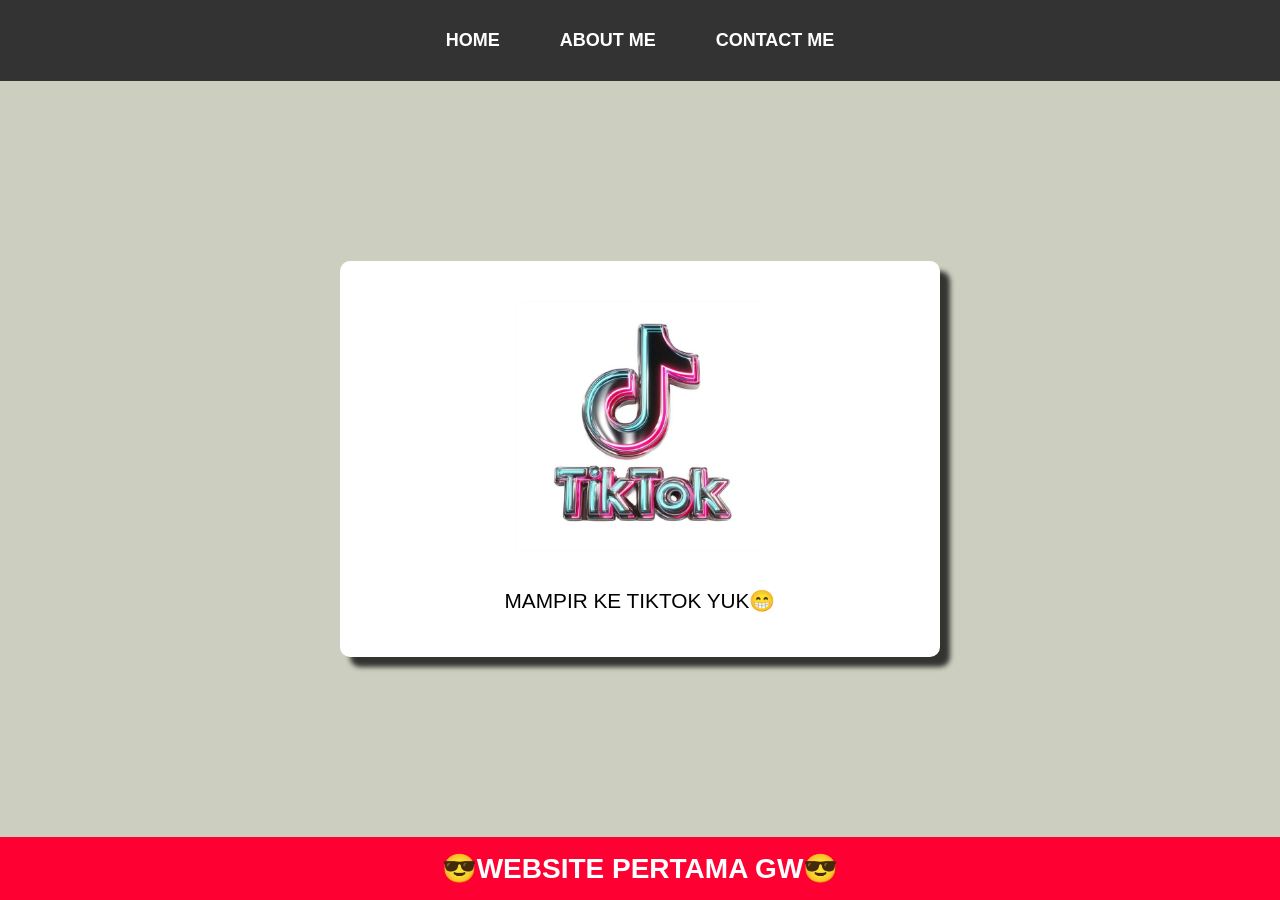
<file: index.html>
<!DOCTYPE html>
<html lang="id">

<head>
  <meta charset="UTF-8">
  <meta name="viewport" content="width=device-width, initial-scale=1.0">
  <title>WEB UDIN - Home</title>
  <link rel="stylesheet" href="style.css" />
</head>

<body>
  <div class="container">
    <!-- NAVIGATION BAR -->
    <div class="container-navbar">
      <ul class="ul-navbar">
        <li class="li-navbar">
          <a href="index.html" class="a-navbar">HOME</a>
        </li>
        <li class="li-navbar">
          <a href="about.html" class="a-navbar">ABOUT ME</a>
        </li>
        <li class="li-navbar">
          <a href="contact.html" class="a-navbar">CONTACT ME</a>
        </li>
      </ul>
    </div>
    <!-- NAVIGATION BAR SELESAI -->

    <!-- CONTENT 1 -->
    <div class="container-content">
      <a href="https://tiktok.com/@kidxxzm" class="a-content">
        <img src="TikTok Logo.jpg" class="img-content" alt="TikTok Logo" />
        <p>MAMPIR KE TIKTOK YUK😁</p>
      </a>
    </div>
    <!-- CONTENT 1 END -->

    <!-- FOOTER -->
    <div class="container-footer">
      <h1 class="h1-footer">😎WEBSITE PERTAMA GW😎</h1>
    </div>
    <!-- FOOTER END -->
  </div>
</body>

</html>
</file>
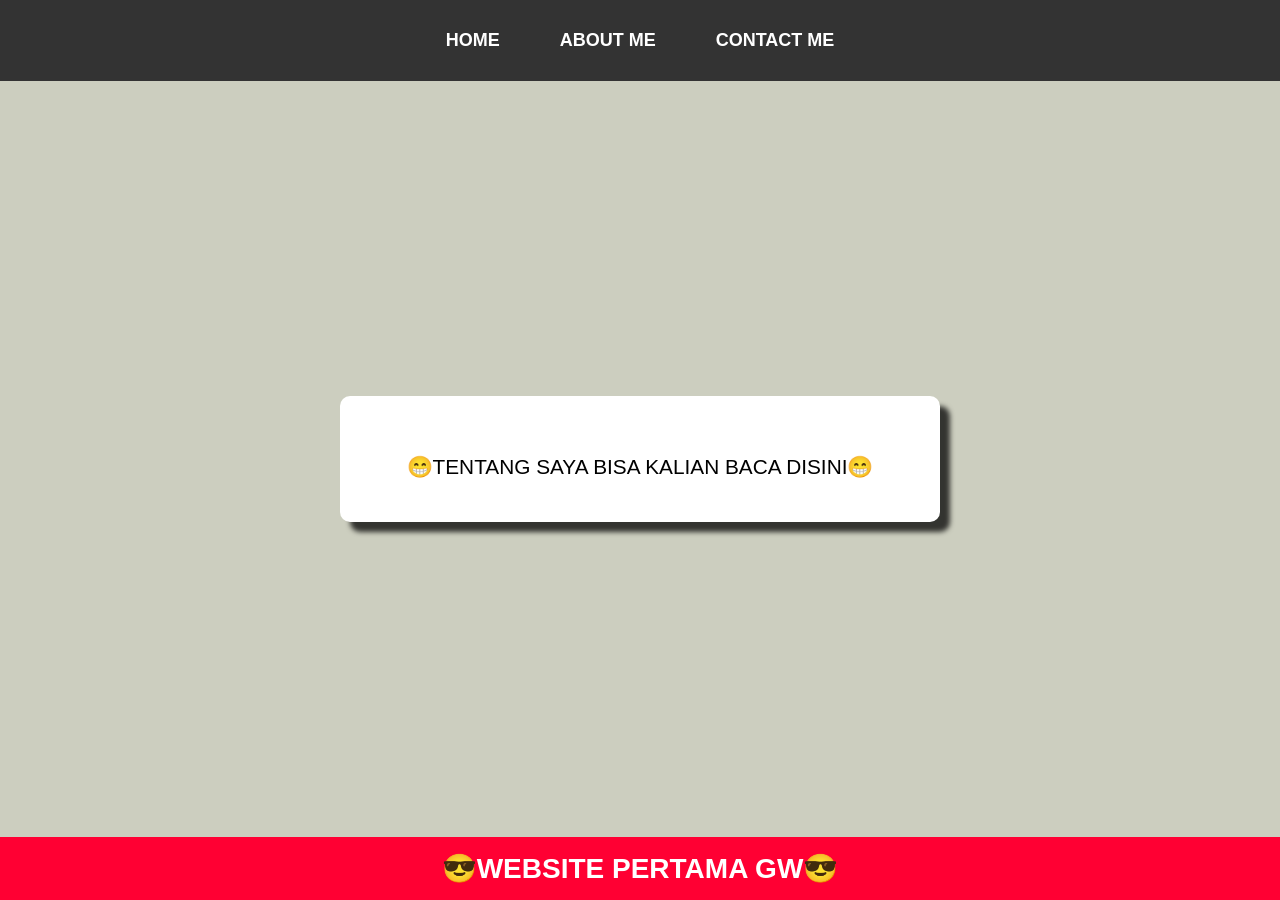
<file: about.html>
<!DOCTYPE html>
<html lang="id">

<head>
  <meta charset="UTF-8">
  <meta name="viewport" content="width=device-width, initial-scale=1.0">
  <title>WEB UDIN - About Me</title>
  <link rel="stylesheet" href="style.css" />
</head>

<body>
  <div class="container">
    <!-- NAVIGATION BAR -->
    <div class="container-navbar">
      <ul class="ul-navbar">
        <li class="li-navbar">
          <a href="index.html" class="a-navbar">HOME</a>
        </li>
        <li class="li-navbar">
          <a href="about.html" class="a-navbar">ABOUT ME</a>
        </li>
        <li class="li-navbar">
          <a href="contact.html" class="a-navbar">CONTACT ME</a>
        </li>
      </ul>
    </div>
    <!-- NAVIGATION BAR SELESAI -->

    <!-- CONTENT -->
    <div class="container-content">
      <a href="https://www.instagram.com/mhmmdraffiudin" class="a-content">
        <p>😁TENTANG SAYA BISA KALIAN BACA DISINI😁</p>
      </a>
    </div>
    <!-- CONTENT END -->

    <!-- FOOTER -->
    <div class="container-footer">
      <h1 class="h1-footer">😎WEBSITE PERTAMA GW😎</h1>
    </div>
    <!-- FOOTER END -->
  </div>
</body>

</html>
</file>
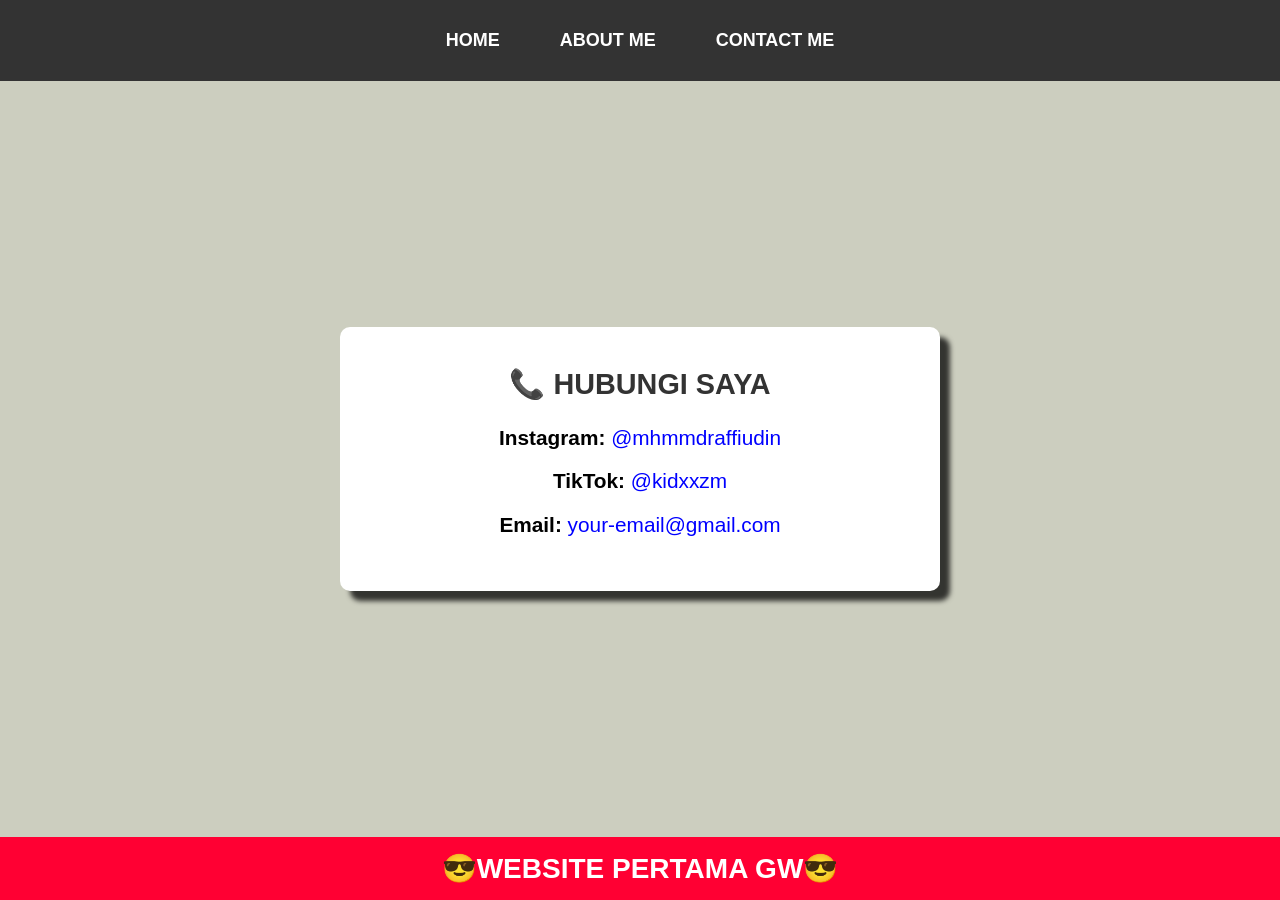
<file: contact.html>
<!DOCTYPE html>
<html lang="id">

<head>
  <meta charset="UTF-8">
  <meta name="viewport" content="width=device-width, initial-scale=1.0">
  <title>WEB UDIN - Contact Me</title>
  <link rel="stylesheet" href="style.css" />
</head>

<body>
  <div class="container">
    <!-- NAVIGATION BAR -->
    <div class="container-navbar">
      <ul class="ul-navbar">
        <li class="li-navbar">
          <a href="index.html" class="a-navbar">HOME</a>
        </li>
        <li class="li-navbar">
          <a href="about.html" class="a-navbar">ABOUT ME</a>
        </li>
        <li class="li-navbar">
          <a href="contact.html" class="a-navbar">CONTACT ME</a>
        </li>
      </ul>
    </div>
    <!-- NAVIGATION BAR SELESAI -->

    <!-- CONTENT -->
    <div class="container-content">
      <div class="a-content contact-box">
        <h2>📞 HUBUNGI SAYA</h2>
        <p><strong>Instagram:</strong> <a href="https://www.instagram.com/mhmmdraffiudin" target="_blank">@mhmmdraffiudin</a></p>
        <p><strong>TikTok:</strong> <a href="https://tiktok.com/@kidxxzm" target="_blank">@kidxxzm</a></p>
        <p><strong>Email:</strong> <a href="mailto:your-email@gmail.com">your-email@gmail.com</a></p>
      </div>
    </div>
    <!-- CONTENT END -->

    <!-- FOOTER -->
    <div class="container-footer">
      <h1 class="h1-footer">😎WEBSITE PERTAMA GW😎</h1>
    </div>
    <!-- FOOTER END -->
  </div>
</body>

</html>
</file>
<file: style.css>
/* ========== RESET TOTAL ========== */
* {
  margin: 0;
  padding: 0;
  box-sizing: border-box;
}

html {
  margin: 0;
  padding: 0;
  width: 100%;
  height: 100%;
}

body {
  margin: 0;
  padding: 0;
  width: 100%;
  height: auto;
  background-color: #fff;
  font-family: Arial, sans-serif;
}

/* ========== CONTAINER UTAMA ========== */
.container {
  display: flex;
  flex-direction: column;
  width: 100%;
  height: auto;
  margin: 0;
  padding: 0;
}

/* ========== NAVBAR ========== */
.container-navbar {
  background-color: #333;
  width: 100%;
  margin: 0;
  padding: 0;
  flex-shrink: 0;
}

.ul-navbar {
  display: flex;
  justify-content: center;
  align-items: center;
  list-style: none;
  margin: 0;
  padding: 15px 10px;
  flex-wrap: wrap;
  gap: 20px;
}

.li-navbar {
  margin: 0;
  padding: 0;
}

.a-navbar {
  color: white;
  text-decoration: none;
  font-weight: 800;
  font-size: 18px;
  padding: 8px 12px;
  border-radius: 5px;
  transition: all 0.3s ease;
  display: inline-block;
}

.a-navbar:hover {
  background-color: blue;
  transform: scale(1.05);
}

/* ========== CONTENT AREA ========== */
.container-content {
  background-color: rgb(204, 206, 191);
  display: flex;
  justify-content: center;
  align-items: center;
  text-align: center;
  padding: 40px 20px;
  width: 100%;
  margin: 0;
  flex-shrink: 0;
}

.a-content {
  background-color: white;
  color: black;
  text-decoration: none;
  display: block;
  width: 90%;
  max-width: 500px;
  padding: 30px 20px;
  border-radius: 10px;
  box-shadow: 10px 10px 5px 0px rgba(0,0,0,0.75);
  -webkit-box-shadow: 10px 10px 5px 0px rgba(0,0,0,0.75);
  -moz-box-shadow: 10px 10px 5px 0px rgba(0,0,0,0.75);
  transition: transform 0.3s ease;
}

.a-content:hover {
  transform: scale(1.05);
}

.a-content p {
  font-size: 1.2rem;
  line-height: 1.5;
  margin: 15px 0 0 0;
}

.a-content h2 {
  font-size: 1.8rem;
  margin-bottom: 20px;
  color: #333;
}

.a-content a {
  color: blue;
  text-decoration: none;
}

.a-content a:hover {
  text-decoration: underline;
}

.contact-box p {
  font-size: 1rem;
  margin: 10px 0;
  line-height: 1.6;
}

.img-content {
  width: 200px;
  height: 200px;
  max-width: 100%;
  object-fit: contain;
  margin-bottom: 15px;
}

/* ========== FOOTER ========== */
.container-footer {
  background-color: rgb(255, 0, 51);
  width: 100%;
  padding: 15px 20px;
  display: flex;
  justify-content: center;
  align-items: center;
  margin: 0;
  flex-shrink: 0;
}

.h1-footer {
  font-size: 25px;
  color: white;
  margin: 0;
  text-align: center;
  padding: 0;
}

/* ========== DESKTOP (1024px+) ========== */
@media (min-width: 1024px) {
  .container {
    min-height: 100vh;
  }

  .container-navbar {
    flex-shrink: 0;
  }

  .ul-navbar {
    gap: 30px;
    padding: 20px 0;
  }

  .a-navbar {
    font-size: 18px;
    padding: 10px 15px;
  }

  .container-content {
    flex: 1;
    padding: 60px 20px;
  }

  .a-content {
    max-width: 600px;
    padding: 40px 30px;
  }

  .a-content p {
    font-size: 1.3rem;
  }

  .img-content {
    width: 250px;
    height: 250px;
  }

  .h1-footer {
    font-size: 28px;
  }
}

/* ========== TABLET (768px - 1023px) ========== */
@media (min-width: 768px) and (max-width: 1023px) {
  .container {
    min-height: 100vh;
  }

  .ul-navbar {
    gap: 15px;
    padding: 15px 0;
  }

  .a-navbar {
    font-size: 16px;
    padding: 8px 12px;
  }

  .container-content {
    flex: 1;
    padding: 50px 20px;
  }

  .a-content {
    max-width: 450px;
    padding: 30px 25px;
  }

  .a-content p {
    font-size: 1.1rem;
  }

  .img-content {
    width: 180px;
    height: 180px;
  }

  .h1-footer {
    font-size: 24px;
  }
}

/* ========== HP BESAR (481px - 767px) ========== */
@media (min-width: 481px) and (max-width: 767px) {
  .container {
    height: auto;
    min-height: auto;
  }

  .container-content {
    flex-shrink: 0;
    padding: 30px 15px;
  }

  .ul-navbar {
    gap: 8px;
    padding: 12px 5px;
  }

  .a-navbar {
    font-size: 15px;
    padding: 6px 10px;
  }

  .a-content {
    max-width: 400px;
    padding: 20px 15px;
  }

  .a-content p {
    font-size: 1.05rem;
  }

  .img-content {
    width: 140px;
    height: 140px;
  }

  .h1-footer {
    font-size: 20px;
  }
}

/* ========== HP SEDANG (361px - 480px) ========== */
@media (max-width: 480px) {
  html, body {
    width: 100%;
    height: auto;
    overflow: visible;
  }

  .container {
    width: 100%;
    height: auto;
    min-height: auto;
    margin: 0;
    padding: 0;
  }

  .container-navbar {
    width: 100%;
    margin: 0;
    padding: 0;
    flex-shrink: 0;
  }

  .ul-navbar {
    gap: 5px;
    padding: 10px 5px;
    margin: 0;
  }

  .li-navbar {
    margin: 0;
    padding: 0;
  }

  .a-navbar {
    font-size: 14px;
    padding: 6px 8px;
    margin: 0;
  }

  .container-content {
    width: 100%;
    padding: 20px 10px;
    margin: 0;
    flex-shrink: 0;
    background-color: rgb(204, 206, 191);
  }

  .a-content {
    width: 95%;
    max-width: 350px;
    padding: 18px 12px;
    box-shadow: 6px 6px 3px 0px rgba(0,0,0,0.5);
  }

  .a-content p {
    font-size: 1rem;
    line-height: 1.4;
    margin: 10px 0 0 0;
  }

  .a-content h2 {
    font-size: 1.4rem;
  }

  .img-content {
    width: 120px;
    height: 120px;
  }

  .container-footer {
    width: 100%;
    padding: 12px 10px;
    margin: 0;
    flex-shrink: 0;
  }

  .h1-footer {
    font-size: 18px;
    margin: 0;
  }
}

/* ========== HP KECIL (< 360px) ========== */
@media (max-width: 359px) {
  html, body {
    width: 100%;
    height: auto;
    overflow: visible;
  }

  .container {
    width: 100%;
    height: auto;
    min-height: auto;
    margin: 0;
    padding: 0;
  }

  .ul-navbar {
    gap: 3px;
    padding: 8px 2px;
  }

  .a-navbar {
    font-size: 12px;
    padding: 5px 6px;
  }

  .container-content {
    width: 100%;
    padding: 15px 8px;
    margin: 0;
    flex-shrink: 0;
  }

  .a-content {
    width: 98%;
    max-width: 300px;
    padding: 15px 10px;
    box-shadow: 5px 5px 2px 0px rgba(0,0,0,0.4);
  }

  .a-content p {
    font-size: 0.9rem;
  }

  .img-content {
    width: 100px;
    height: 100px;
  }

  .container-footer {
    padding: 10px 8px;
  }

  .h1-footer {
    font-size: 16px;
  }
}
</file>
